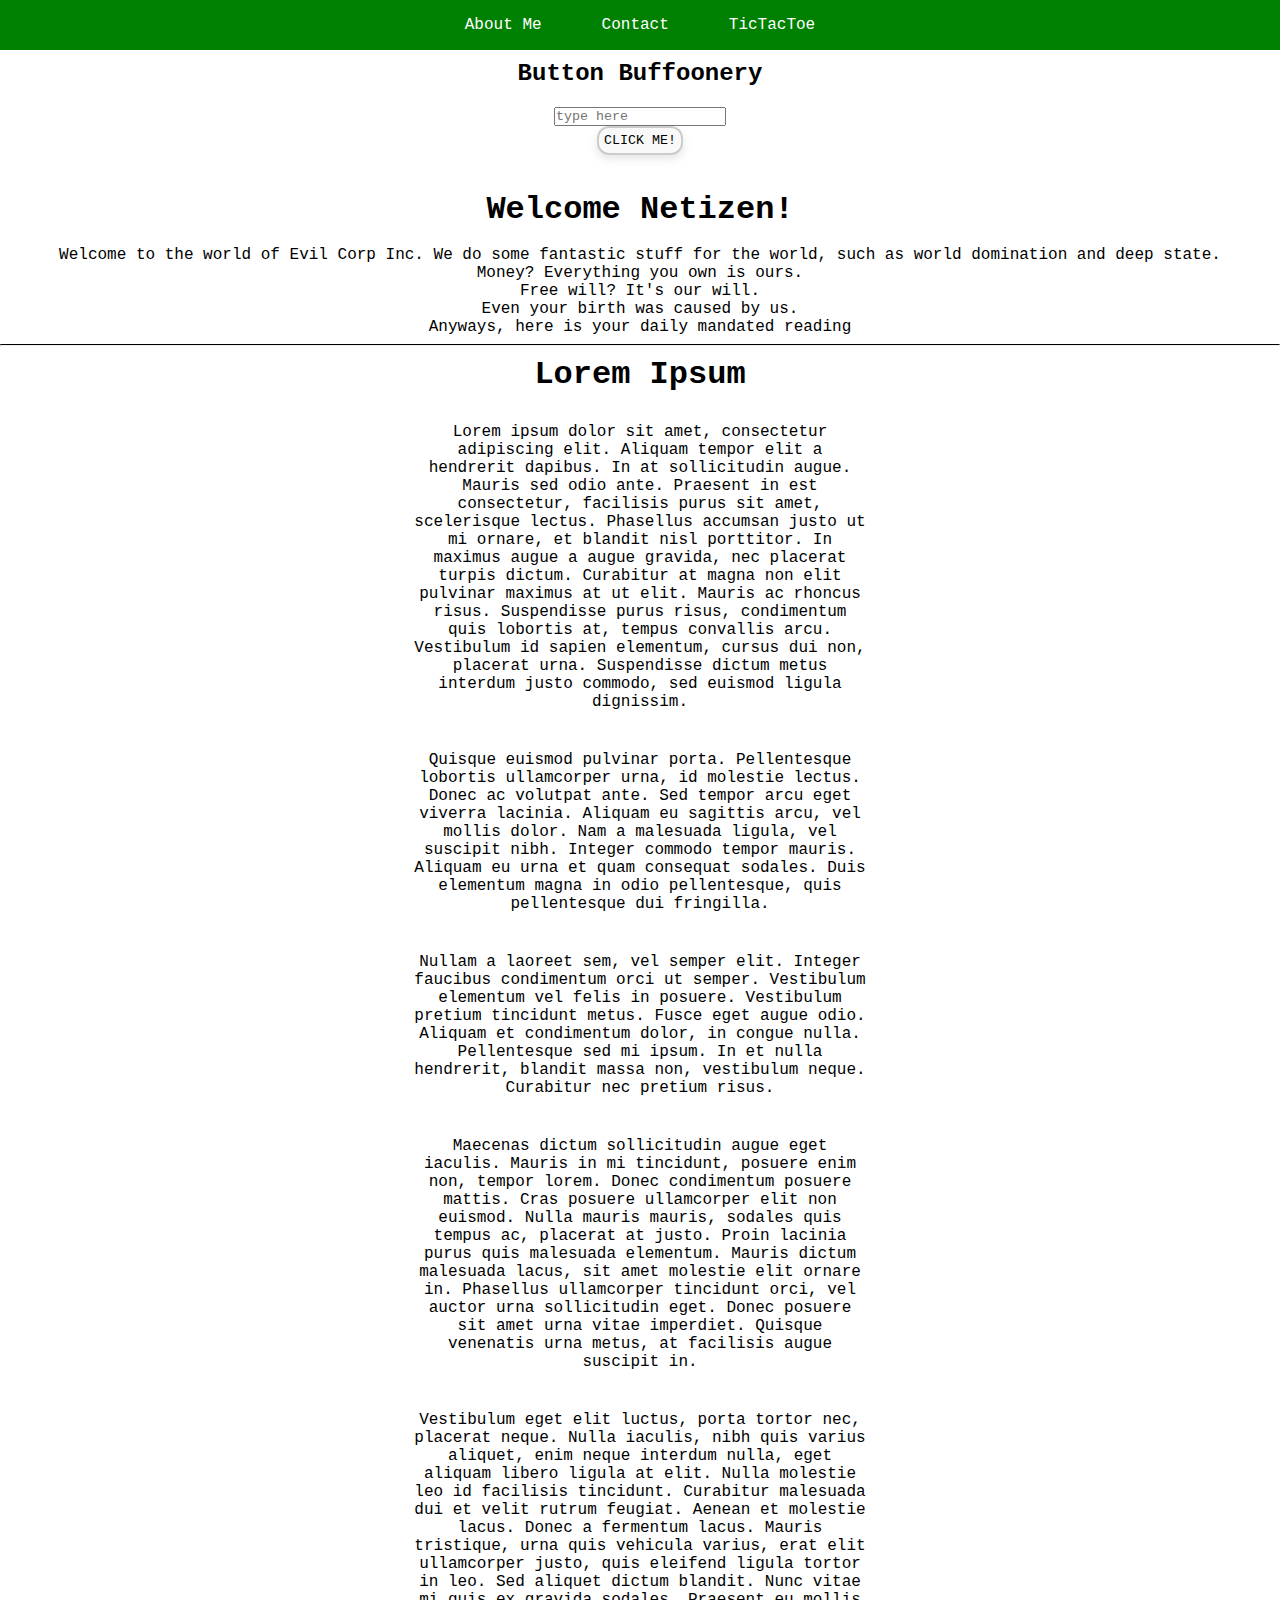
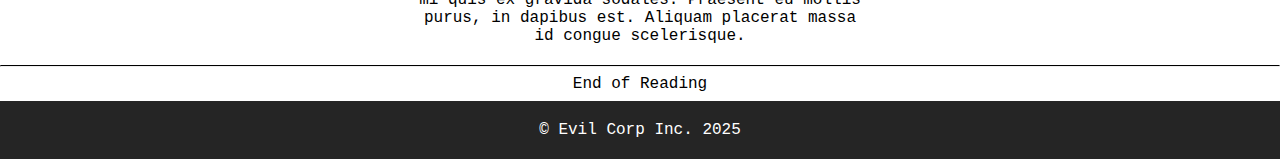
<file: index.html>
<!DOCTYPE html>

<html>
    <head>
        <title>ECS-Project</title>
        <link rel="stylesheet" href="styles.css" />
        <link rel="icon" href="favicon.ico" type="image/x-icon" />
        <script type="text/javascript" src="index.js"></script>
    </head>

    <body>
        <!-- Add HTML markup elements for your web site below -->
        <div>
            <header>
                <nav>
                    <ul>
                        <li><a href="index.html"> About Me </a></li>
                        <li><a href="contact.html"> Contact </a></li>
                        <li><a href="ttt.html"> TicTacToe </a></li>
                    </ul>
                </nav>
            </header>
        </div>

        <div id="title">
            <h2>Button Buffoonery</h2>
        </div>

        <!-- Button -->
        <div id="btnBox">
            <input id="copyIndicator" type="text" placeholder="type here"/>
            <br>
            <button class="button" onclick="getInput()">CLICK ME!</button>
        </div>

        <!-- outputting input text -->
        <div class="text">
            <h3 id="outputText"></h3>
        </div>

        <div>
            <div id="title">
                <h1>Welcome Netizen!</h1>
            </div>

            <div class="text">
                <p>Welcome to the world of Evil Corp Inc. We do some fantastic stuff for the world, such as world domination and deep state.</p>
                <p>Money? Everything you own is ours.</p>
                <p>Free will? It's our will.</p>
                <p>Even your birth was caused by us.</p>
                <p>Anyways, here is your daily mandated reading</p>
            </div>
        </div>

        <hr>

        <div>
            <div id="title">
                <h1>Lorem Ipsum</h1>
            </div>

            <div id="paragraph">
                <p>Lorem ipsum dolor sit amet, consectetur adipiscing elit. Aliquam tempor elit a hendrerit dapibus. In at sollicitudin augue. Mauris sed odio ante. Praesent in est consectetur, facilisis purus sit amet, scelerisque lectus. Phasellus accumsan justo ut mi ornare, et blandit nisl porttitor. In maximus augue a augue gravida, nec placerat turpis dictum. Curabitur at magna non elit pulvinar maximus at ut elit. Mauris ac rhoncus risus. Suspendisse purus risus, condimentum quis lobortis at, tempus convallis arcu. Vestibulum id sapien elementum, cursus dui non, placerat urna. Suspendisse dictum metus interdum justo commodo, sed euismod ligula dignissim.</p>
            </div>
            <div id="paragraph">
                <p>Quisque euismod pulvinar porta. Pellentesque lobortis ullamcorper urna, id molestie lectus. Donec ac volutpat ante. Sed tempor arcu eget viverra lacinia. Aliquam eu sagittis arcu, vel mollis dolor. Nam a malesuada ligula, vel suscipit nibh. Integer commodo tempor mauris. Aliquam eu urna et quam consequat sodales. Duis elementum magna in odio pellentesque, quis pellentesque dui fringilla.</p>
            </div>
            <div id="paragraph">
                <p>Nullam a laoreet sem, vel semper elit. Integer faucibus condimentum orci ut semper. Vestibulum elementum vel felis in posuere. Vestibulum pretium tincidunt metus. Fusce eget augue odio. Aliquam et condimentum dolor, in congue nulla. Pellentesque sed mi ipsum. In et nulla hendrerit, blandit massa non, vestibulum neque. Curabitur nec pretium risus.</p>
            </div>
            <div id="paragraph">
                <p>Maecenas dictum sollicitudin augue eget iaculis. Mauris in mi tincidunt, posuere enim non, tempor lorem. Donec condimentum posuere mattis. Cras posuere ullamcorper elit non euismod. Nulla mauris mauris, sodales quis tempus ac, placerat at justo. Proin lacinia purus quis malesuada elementum. Mauris dictum malesuada lacus, sit amet molestie elit ornare in. Phasellus ullamcorper tincidunt orci, vel auctor urna sollicitudin eget. Donec posuere sit amet urna vitae imperdiet. Quisque venenatis urna metus, at facilisis augue suscipit in.</p>
            </div>
            <div id="paragraph">
                <p>Vestibulum eget elit luctus, porta tortor nec, placerat neque. Nulla iaculis, nibh quis varius aliquet, enim neque interdum nulla, eget aliquam libero ligula at elit. Nulla molestie leo id facilisis tincidunt. Curabitur malesuada dui et velit rutrum feugiat. Aenean et molestie lacus. Donec a fermentum lacus. Mauris tristique, urna quis vehicula varius, erat elit ullamcorper justo, quis eleifend ligula tortor in leo. Sed aliquet dictum blandit. Nunc vitae mi quis ex gravida sodales. Praesent eu mollis purus, in dapibus est. Aliquam placerat massa id congue scelerisque.</p>
            </div>
        </div>

        <hr>

        <div class="text">
            <p>End of Reading</p>
        </div>

        <footer>
            <p>&copy; Evil Corp Inc. 2025</p>
        </footer>

        <script src="index.js"></script>
    </body>
</html>
</file>
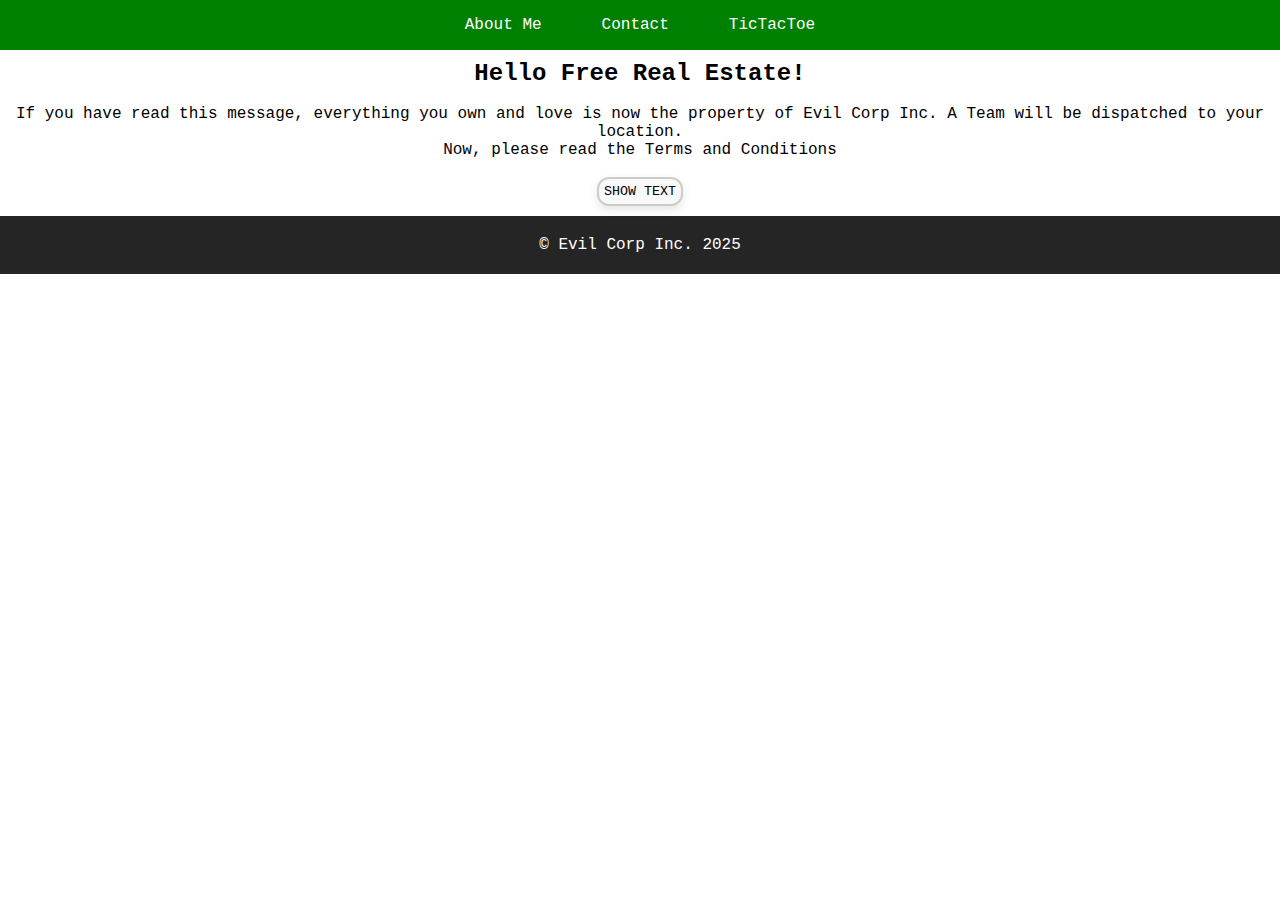
<file: contact.html>
<!DOCTYPE html>

<html>
    <head>
        <title>ECS-Project</title>
        <link rel="stylesheet" href="styles.css" />
        <link rel="icon" href="favicon.ico" type="image/x-icon" />
        <script type="text/javascript" src="contact.js"></script>
    </head>

    <body>
        <!-- Add HTML markup elements for your web site below -->
        <div>
            <header>
                <nav>
                    <ul>
                        <li><a href="index.html"> About Me </a></li>
                        <li><a href="contact.html"> Contact </a></li>
                        <li><a href="ttt.html"> TicTacToe </a></li>
                    </ul>
                </nav>
            </header>
        </div>

        <div id="title">
            <h2>Hello Free Real Estate!</h2>
        </div>

        <div class="text">
            <p> If you have read this message, everything you own and love is now the property of Evil Corp Inc. A Team will be dispatched to your location.</p>
            <p> Now, please read the Terms and Conditions </p>
        </div>

        <div id="btnBox">
            <button class="button" onclick="changeVisibility()">SHOW TEXT</button>
        </div>

        <div id="TOS" class="text" style="display: none;">
            <!-- AI-generated Terms & Condition bc why not funny -->
            <h3>Terms and Conditions</h3>
            <p>By visiting this site, you agree to the following extremely fair and not-at-all suspicious terms:</p>
            <ol>
                <li>You hereby surrender all rights to your socks, lunch money, and favorite snack to Evil Corp Inc.</li>
                <li>Your browser history may or may not be used to generate targeted memes and unsolicited judgment.</li>
                <li>Any and all likenesses of you may be used in promotional posters for our galactic domination campaign.</li>
                <li>In the event of an alien invasion, you agree to be the distraction.</li>
                <li>Our lawyers are really fast. Don't even try it.</li>
                <li>By reading this, you acknowledge that you didn't read the Terms and Conditions.</li>
            </ol>
            <p>If you do not agree with any of these terms, please close your eyes, click randomly, and pretend you didn’t see anything.</p>
            
            <div class="text">
                <p>Thank you for choosing Evil Corp Inc. — where your loss is our profit.</p>
            </div>
        </div>  
        
        <!-- Add a submit here and say show the div below -->

        <footer>
            <p>&copy; Evil Corp Inc. 2025</p>
        </footer>
        <script src="contact.js"></script>
    </body>
</html>
</file>
<file: styles.css>
/* Add CSS styles for your web site here and use them in index.html. */
* {
    margin: 0;
    padding: 0;
    box-sizing: border-box;
    font-family: 'Courier New', Courier, monospace;
}

body {
    background-color: white;
}

nav {
    background-color: green;
    height: 50px;
    display: flex;
    align-items: center;
    justify-content: center;
}

nav ul {
    display: flex;
    justify-content: center;
    align-items: center;
    list-style-type: none;
    gap: 40px;
    flex-wrap: wrap;
}

nav ul li a {
    color: white;
    text-decoration: none;
    padding: 10px;
}

nav ul li a:hover{
    background-color: rgb(0, 171, 31);
    border-radius: 8px;
}

main {
    text-align: center
}

#title {
    text-align: center;
    padding: 10px;
}

.text {
    text-align: center;
    padding: 8px;
}

.button {
    padding: 5px;
    background-color: #f9f9f9;
    border: 2px solid #ccc;
    border-radius: 12px;
    box-shadow: 0 4px 10px rgba(0, 0, 0, 0.1);
    transition: transform 0.2s ease;
}

.button:hover {
    background-color: black;
    color: white;
    cursor: pointer;
    transform: scale(1.02);
}

#btnBox {
    text-align: center;
    padding: 10px;
}

footer {
    background-color: rgb(37, 37, 37);
    color: white;
    padding: 20px;
    text-align: center;
}

hr {
    border-top: 1px solid black;
}

#paragraph {
    text-align: center;
    margin-left: auto; /*automatically calculates equal distance*/
    margin-right: auto;
    max-width: 500px;
    padding: 20px;
}



/* tic tac toe */
#board {
    margin-left: auto;
    margin-right: auto;
    width: 375px;
    height: 375px;
    display: grid;
    grid-template-columns: repeat(3, 1fr); /*???*/
    grid-gap: 5px;
}

.square {
    width: 120px;
    height: 120px;
    border: 1px solid #D3D3D3;
    background-color: #F5F5F5;
    font-size: 40px;
    display: flex;
    justify-content: center;
    align-items: center;
    border-radius: 4px;
}

.square:hover {
    background-color: #FFFFE0;
}

#restartButton {
    display: block;
    margin-left: auto;
    margin-right: auto;
    height: 40px;
    width: 150px;
    background-color: #FFFFFF;
    border: 1px solid #000000;
    border-radius: 40px;
    font-size: 18px;
    padding: 10px
}

#restartButton:hover {
    background-color: #000000;
    color: #FFFFFF;
}

/* essentially page wrapper */
#endGame {
    padding-bottom: 10px;
}
</file>
